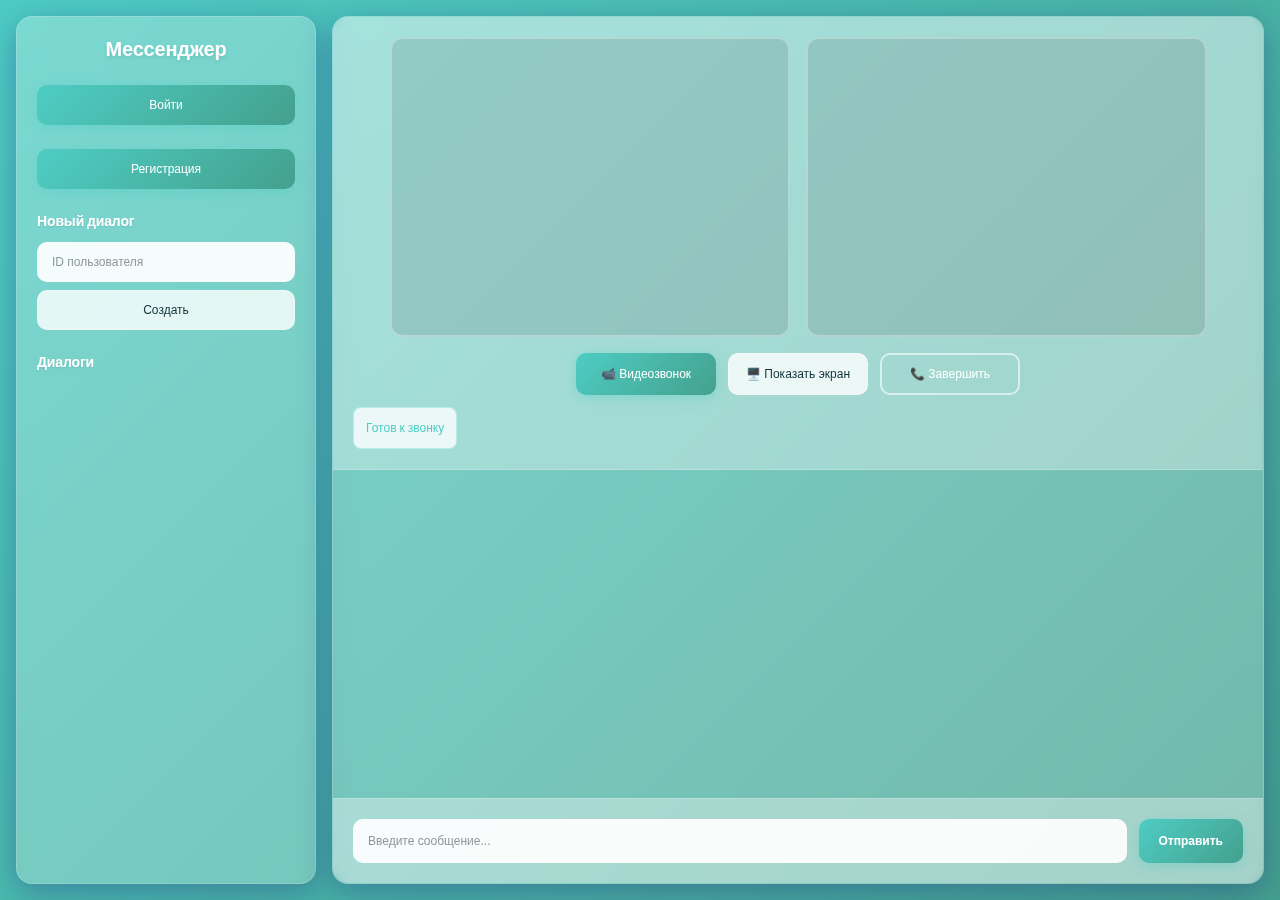
<file: static/index.html>
<!DOCTYPE html>
<html lang="ru">
<head>
    <meta charset="UTF-8">
    <meta name="viewport" content="width=device-width, initial-scale=1.0">
    <title>Современный Мессенджер</title>
    <link href="https://fonts.googleapis.com/css2?family=Poppins:wght@300;400;500;600;700&display=swap" rel="stylesheet">
    <link rel="stylesheet" href="style.css">
    <style>

        .modal {
            display: none;
            position: fixed;
            z-index: 1000;
            left: 0;
            top: 0;
            width: 100%;
            height: 100%;
            background-color: rgba(0, 0, 0, 0.6);
            backdrop-filter: blur(5px);
        }

        .modal-content {
            background: rgba(255, 255, 255, 0.95);
            backdrop-filter: blur(15px);
            margin: 10% auto;
            padding: 30px;
            border-radius: 20px;
            width: 90%;
            max-width: 400px;
            box-shadow: 0 20px 40px rgba(0, 0, 0, 0.3);
            border: 1px solid rgba(255, 255, 255, 0.3);
            animation: modalSlideIn 0.3s ease-out;
        }

        @keyframes modalSlideIn {
            from {
                opacity: 0;
                transform: translateY(-50px) scale(0.9);
            }
            to {
                opacity: 1;
                transform: translateY(0) scale(1);
            }
        }

        .modal-header {
            text-align: center;
            margin-bottom: 25px;
        }

        .modal-title {
            font-size: 24px;
            font-weight: 600;
            color: #2c3e50;
            margin: 0;
        }

        .modal-form {
            display: flex;
            flex-direction: column;
            gap: 15px;
        }

        .modal-form .form-control {
            padding: 12px 16px;
            border: 2px solid rgba(78, 205, 196, 0.3);
            border-radius: 12px;
            background: rgba(255, 255, 255, 0.8);
            color: #2c3e50;
            font-size: 14px;
            transition: all 0.3s ease;
        }

        .modal-form .form-control:focus {
            border-color: #4ecdc4;
            box-shadow: 0 0 0 3px rgba(78, 205, 196, 0.2);
            background: rgba(255, 255, 255, 1);
        }

        .modal-buttons {
            display: flex;
            gap: 12px;
            margin-top: 20px;
        }

        .modal-btn {
            flex: 1;
            padding: 12px 20px;
            border: none;
            border-radius: 12px;
            font-weight: 600;
            cursor: pointer;
            transition: all 0.3s ease;
            font-size: 14px;
        }

        .modal-btn-primary {
            background: linear-gradient(135deg, #4ecdc4, #44a08d);
            color: white;
            box-shadow: 0 4px 15px rgba(78, 205, 196, 0.4);
        }

        .modal-btn-primary:hover {
            transform: translateY(-2px);
            box-shadow: 0 6px 20px rgba(78, 205, 196, 0.6);
        }

        .modal-btn-secondary {
            background: rgba(108, 117, 125, 0.1);
            color: #6c757d;
            border: 2px solid rgba(108, 117, 125, 0.3);
        }

        .modal-btn-secondary:hover {
            background: rgba(108, 117, 125, 0.2);
            transform: translateY(-1px);
        }

        .close-modal {
            position: absolute;
            top: 15px;
            right: 20px;
            background: none;
            border: none;
            font-size: 24px;
            color: #999;
            cursor: pointer;
            transition: color 0.3s ease;
        }

        .close-modal:hover {
            color: #666;
        }

        /* Responsive modal */
        @media (max-width: 768px) {
            .modal-content {
                margin: 20% auto;
                padding: 20px;
                width: 95%;
            }

            .modal-buttons {
                flex-direction: column;
            }
        }
    </style>
</head>
<body>
    <div class="app-container">
        <!-- Sidebar -->
        <div class="sidebar">
            <div class="sidebar-header">
                <h2>Мессенджер</h2>
            </div>
            
            <div class="sidebar-section">
                <button id="loginButton" onclick="openLoginModal()" class="btn btn--primary btn--full-width">Войти</button>
            </div>
            <div class="sidebar-section">
                <button id="registerButton" onclick="openRegisterModal()" class="btn btn--primary btn--full-width">Регистрация</button>
            </div>
            
            <div class="sidebar-section">
                <h3>Новый диалог</h3>
                <input type="number" id="newUserId" placeholder="ID пользователя" class="form-control">
                <button onclick="createDialog()" class="btn btn--secondary btn--full-width mt-8">Создать</button>
            </div>
            
            <div class="sidebar-section">
                <h3>Диалоги</h3>
                <div id="dialogList" class="dialog-list"></div>
            </div>
        </div>

        <!-- Main Content -->
        <div class="main-content">
            <!-- Video Call Section - TOP -->
            <div class="video-call-section">
                <div class="video-container">
                    <video id="localVideo" autoplay muted playsinline class="video-element"></video>
                    <video id="remoteVideo" autoplay playsinline class="video-element"></video>
                </div>
                
                <div class="call-controls">
                    <button onclick="startCall()" class="btn btn--primary call-btn">📹 Видеозвонок</button>
                    <button onclick="startScreenShare()" class="btn btn--secondary call-btn">🖥️ Показать экран</button>
                    <button onclick="hangUp()" class="btn btn--outline call-btn">📞 Завершить</button>
                </div>
                
                <div class="status" id="status">Готов к звонку</div>
            </div>

            <!-- Chat Section - BOTTOM -->
            <div class="chat-section">
                <div id="chat" class="chat-messages"></div>
                <div class="input-container">
                    <input type="text" id="messageInput" placeholder="Введите сообщение..." class="form-control message-input">
                    <button onclick="sendMessage()" class="btn btn--primary send-btn">Отправить</button>
                </div>
            </div>
        </div>
    </div>

    <div id="loginModal" class="modal">
        <div class="modal-content">
            <button class="close-modal" onclick="closeModal('loginModal')">&times;</button>
            <div class="modal-header">
                <h2 class="modal-title">Вход в систему</h2>
            </div>
            <form id="loginForm" class="modal-form" onsubmit="handleLogin(event)">
                <input type="text" id="loginUsername" placeholder="Логин" class="form-control" required>
                <input type="password" id="loginPassword" placeholder="Пароль" class="form-control" required>
                <div class="modal-buttons">
                    <button type="submit" class="modal-btn modal-btn-primary">Войти</button>
                    <button type="button" class="modal-btn modal-btn-secondary" onclick="closeModal('loginModal')">Отмена</button>
                </div>
            </form>
        </div>
    </div>

    <!-- Register Modal -->
    <div id="registerModal" class="modal">
        <div class="modal-content">
            <button class="close-modal" onclick="closeModal('registerModal')">&times;</button>
            <div class="modal-header">
                <h2 class="modal-title">Регистрация</h2>
            </div>
            <form id="registerForm" class="modal-form" onsubmit="handleRegister(event)">
                <input type="text" id="registerUsername" placeholder="Имя пользователя" class="form-control" required>
                <input type="text" id="registerFullName" placeholder="Полное имя" class="form-control" required>
                <input type="password" id="registerPassword" placeholder="Пароль" class="form-control" required>
                <div class="modal-buttons">
                    <button type="submit" class="modal-btn modal-btn-primary">Зарегистрироваться</button>
                    <button type="button" class="modal-btn modal-btn-secondary" onclick="closeModal('registerModal')">Отмена</button>
                </div>
            </form>
        </div>
    </div>

    <script src="app.js"></script>
    <script>

        function openLoginModal() {
            document.getElementById('loginModal').style.display = 'block';
            document.getElementById('loginUsername').focus();
        }

        function openRegisterModal() {
            document.getElementById('registerModal').style.display = 'block';
            document.getElementById('registerUsername').focus();
        }

        function closeModal(modalId) {
            document.getElementById(modalId).style.display = 'none';
            const form = document.querySelector(`#${modalId} form`);
            if (form) form.reset();
        }


        window.onclick = function(event) {
            const loginModal = document.getElementById('loginModal');
            const registerModal = document.getElementById('registerModal');
            
            if (event.target == loginModal) {
                closeModal('loginModal');
            }
            if (event.target == registerModal) {
                closeModal('registerModal');
            }
        }

        async function handleLogin(event) {
            event.preventDefault();
            
            const login = document.getElementById('loginUsername').value;
            const password = document.getElementById('loginPassword').value;
            
            if (!login || !password) {
                alert("Заполните все поля");
                return;
            }

            try {
                const res = await fetch("http://localhost:8000/auth/login", {
                    method: "POST",
                    headers: {
                        "Content-Type": "application/x-www-form-urlencoded"
                    },
                    body: new URLSearchParams({
                        grant_type: "password",
                        username: login,
                        password: password,
                        scope: "",
                        client_id: "string",
                        client_secret: "string"
                    })
                });

                const data = await res.json();
                console.log("Response:", res.status, data);

                if (res.status === 200) {
                    token = data.access_token;
                    await fetchDialogs();
                    document.getElementById("registerButton").style.display = "none";
                    document.getElementById("loginButton").style.display = "none";
                    closeModal('loginModal');
                    alert("Логин успешно совершён!");
                } else {
                    alert("Не получилось войти в аккаунт.");
                }

            } catch (error) {
                console.error("Login error:", error);
                alert("Ошибка подключения к серверу");
            }
        }

        async function handleRegister(event) {
            event.preventDefault();
            
            const username = document.getElementById('registerUsername').value;
            const fullName = document.getElementById('registerFullName').value;
            const password = document.getElementById('registerPassword').value;
            
            if (!username || !fullName || !password) {
                alert("Заполните все поля");
                return;
            }

            try {
                const res = await fetch("http://localhost:8000/auth/register", {
                    method: "POST",
                    headers: {
                        "Content-Type": "application/json"
                    },
                    body: JSON.stringify({
                        username: username,
                        email: `${username}@coolmail.com`,
                        full_name: fullName,
                        password: password
                    })
                });

                const data = await res.json();
                console.log("Response:", res.status, data);

                if (res.status === 200 || res.status === 201) {
                    closeModal('registerModal');
                    alert("Регистрация прошла успешно!");
                } else {
                    alert("Ошибка регистрации: " + (data.detail || "Неизвестная ошибка"));
                }

            } catch (error) {
                console.error("Register error:", error);
                alert("Ошибка подключения к серверу");
            }
        }

        document.addEventListener('keydown', function(event) {
            if (event.key === 'Escape') {
                closeModal('loginModal');
                closeModal('registerModal');
            }
        });
    </script>
</body>
</html>
</file>
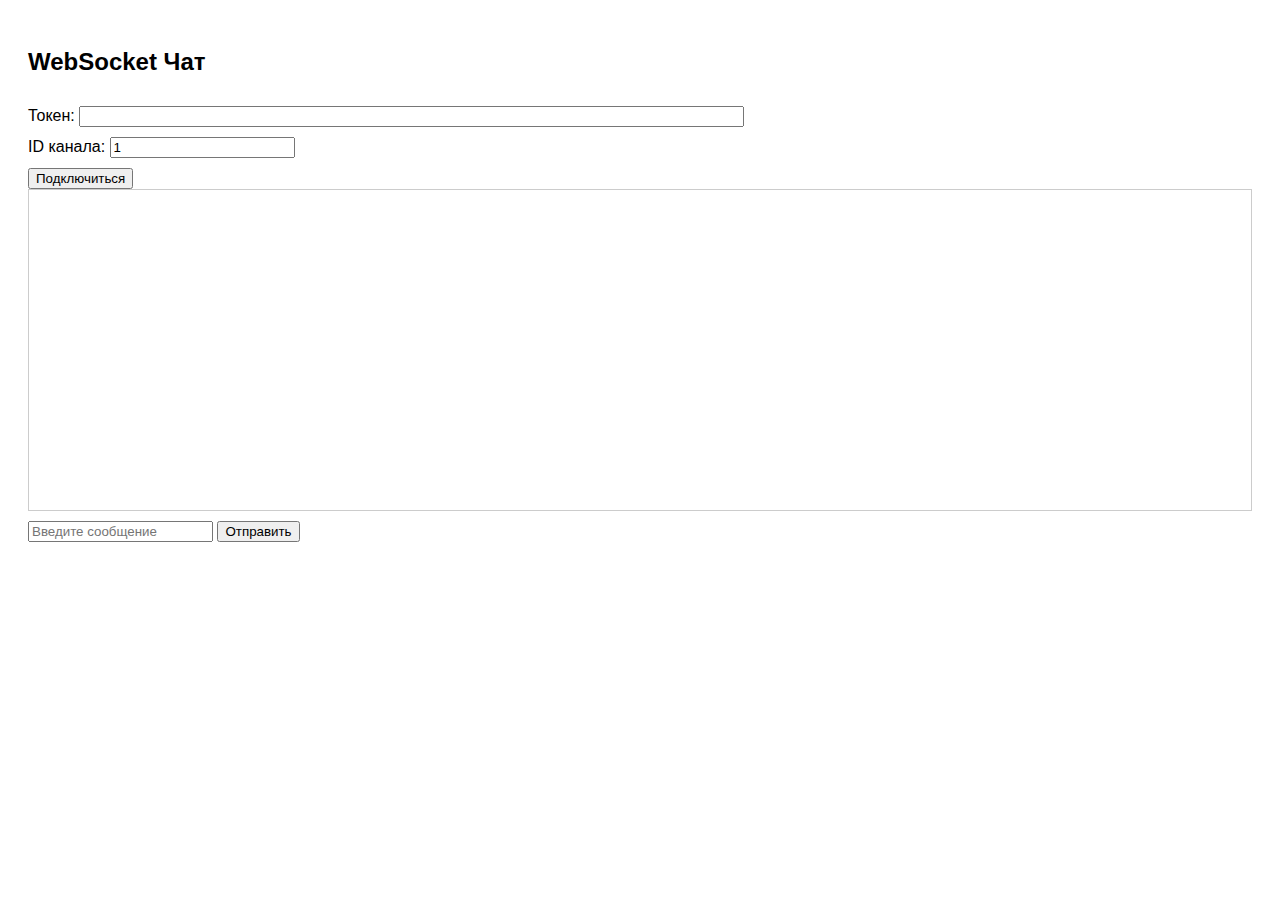
<file: templates/chat.html>
<!DOCTYPE html>
<html lang="ru">
<head>
    <meta charset="UTF-8">
    <title>WebSocket Чат</title>
    <style>
        body { font-family: sans-serif; padding: 20px; }
        #chat { border: 1px solid #ccc; height: 300px; overflow-y: scroll; padding: 10px; }
        input, button { margin-top: 10px; }
    </style>
</head>
<body>
    <h2>WebSocket Чат</h2>
    <label>Токен: <input type="text" id="token" size="80"></label><br>
    <label>ID канала: <input type="number" id="channelId" value="1"></label><br>
    <button onclick="connect()">Подключиться</button>

    <div id="chat"></div>

    <input type="text" id="messageInput" placeholder="Введите сообщение">
    <button onclick="sendMessage()">Отправить</button>

    <script>
        let socket = null;
        const chatDiv = document.getElementById("chat");

        function connect() {
            const token = document.getElementById("token").value;
            const channelId = document.getElementById("channelId").value;
            socket = new WebSocket(`ws://localhost:8000/ws/${channelId}?token=${token}`);

            socket.onopen = () => {
                addMessage("🟢 Подключено к каналу " + channelId)
            };

            socket.onmessage = (event) => {
                const data = JSON.parse(event.data);
                addMessage(`[${data.timestamp}] ${data.user_id}: ${data.content}`);
            };

            socket.onclose = () => addMessage("🔴 Соединение закрыто");
            socket.onerror = (err) => addMessage("❌ Ошибка: " + err.message);
        }

        function sendMessage() {
            const input = document.getElementById("messageInput");
            if (socket && socket.readyState === WebSocket.OPEN) {
                socket.send(input.value);
                input.value = "";
            }
        }

        function addMessage(text) {
            const p = document.createElement("div");
            p.textContent = text;
            chatDiv.appendChild(p);
            chatDiv.scrollTop = chatDiv.scrollHeight;
        }
    </script>
</body>
</html>
</file>
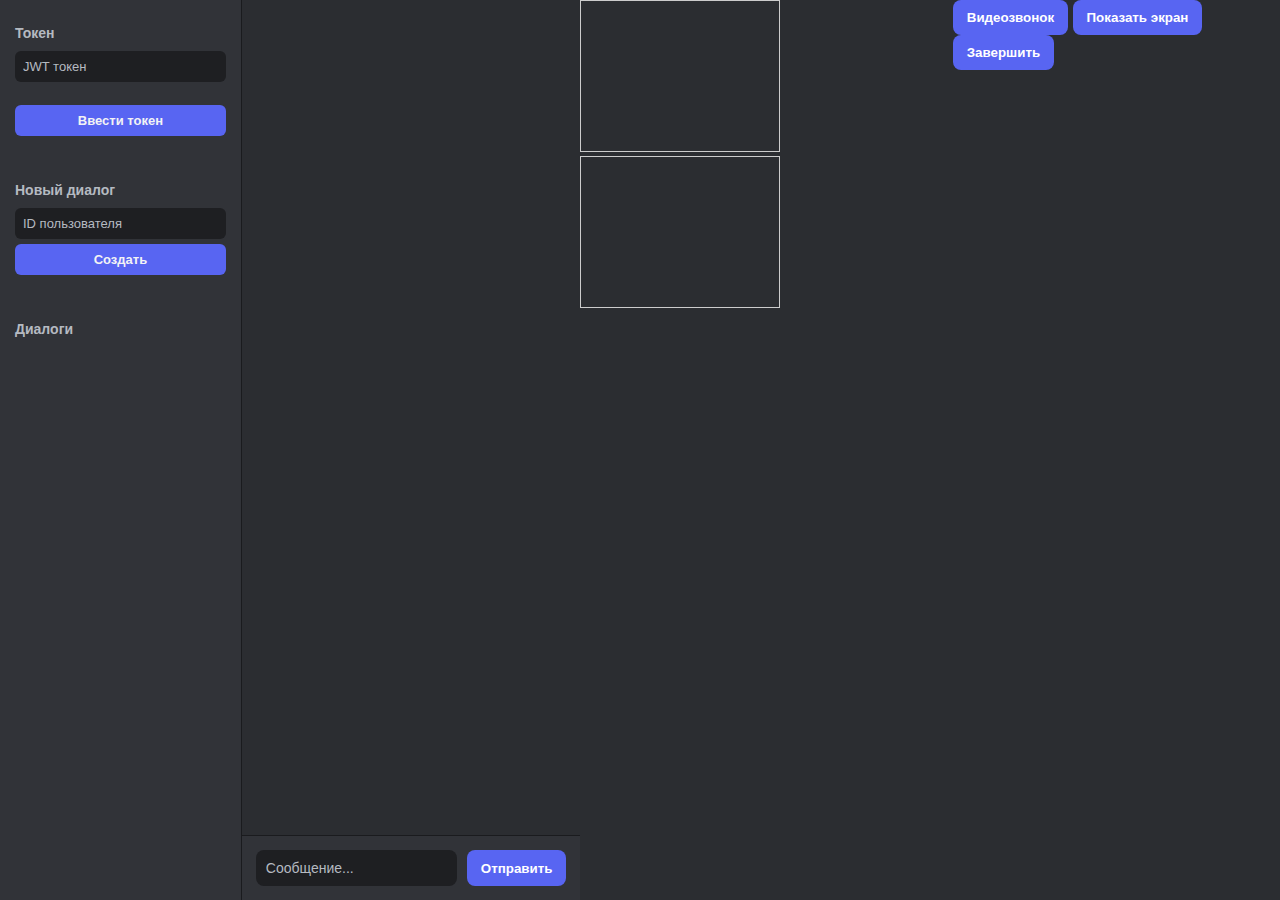
<file: templates/direct_chat(1).html>
<!DOCTYPE html>
<html lang="ru">
<head>
    <meta charset="UTF-8">
    <title>Личные сообщения</title>
    <style>
        :root {
            --bg-primary: #2b2d31;
            --bg-secondary: #313338;
            --bg-tertiary: #1e1f22;
            --accent: #5865f2;
            --hover: #404249;
            --text-main: #f2f3f5;
            --text-muted: #b5bac1;
            --border-color: #1a1b1e;
        }

        * {
            box-sizing: border-box;
        }

        body {
            display: flex;
            height: 100vh;
            margin: 0;
            font-family: 'Segoe UI', Tahoma, Geneva, Verdana, sans-serif;
            background-color: var(--bg-primary);
            color: var(--text-main);
        }

        #sidebar {
            width: 260px;
            background-color: var(--bg-secondary);
            padding: 15px;
            display: flex;
            flex-direction: column;
            border-right: 1px solid var(--border-color);
        }

        #sidebar h3 {
            margin-top: 10px;
            margin-bottom: 5px;
            font-size: 14px;
            color: var(--text-muted);
        }

        #sidebar input,
        #sidebar button {
            background-color: var(--bg-tertiary);
            color: var(--text-main);
            border: none;
            border-radius: 6px;
            padding: 8px;
            margin-top: 5px;
            font-size: 13px;
        }

        #sidebar input::placeholder {
            color: var(--text-muted);
        }

        #sidebar button {
            background-color: var(--accent);
            font-weight: 600;
            cursor: pointer;
            transition: background-color 0.2s;
        }

        #sidebar button:hover {
            background-color: #4752c4;
        }

        #dialogList button {
            width: 100%;
            text-align: left;
            padding: 8px;
            margin-top: 5px;
            border-radius: 6px;
            background-color: var(--bg-tertiary);
            color: var(--text-main);
            font-size: 13px;
            cursor: pointer;
            transition: background-color 0.2s;
        }

        #dialogList button:hover {
            background-color: var(--hover);
        }

        #main {
            flex: 1;
            display: flex;
            flex-direction: column;
            background-color: var(--bg-primary);
        }

        #chat {
            flex: 1;
            padding: 15px;
            overflow-y: auto;
            display: flex;
            flex-direction: column;
            gap: 10px;
        }

        #chat div {
            background-color: var(--bg-secondary);
            padding: 10px 14px;
            border-radius: 8px;
            max-width: 75%;
            font-size: 14px;
            line-height: 1.4;
        }

        #inputBar {
            display: flex;
            padding: 14px;
            border-top: 1px solid var(--border-color);
            background-color: var(--bg-secondary);
            gap: 10px;
        }

        #messageInput {
            flex: 1;
            background-color: var(--bg-tertiary);
            color: var(--text-main);
            border: none;
            border-radius: 8px;
            padding: 10px;
            font-size: 14px;
        }

        #messageInput::placeholder {
            color: var(--text-muted);
        }

        button {
            background-color: var(--accent);
            color: white;
            font-weight: 600;
            border: none;
            border-radius: 8px;
            padding: 10px 14px;
            cursor: pointer;
            transition: background-color 0.2s ease;
        }

        button:hover {
            background-color: #4752c4;
        }

        ::-webkit-scrollbar {
            width: 8px;
        }

        ::-webkit-scrollbar-track {
            background: var(--bg-primary);
        }

        ::-webkit-scrollbar-thumb {
            background-color: #4e5058;
            border-radius: 4px;
        }

        .status {
            text-align: center;
            margin: 12px 0 16px 0;
            color: #ffffff;
        }
    </style>

</head>
<body>
    <div id="sidebar">
        <h3>Токен</h3>
        <input type="text" id="token" placeholder="JWT токен" style="width: 100%;"><br>
        <button onclick="fetchDialogs()">Ввести токен</button><br><br>

        <h3>Новый диалог</h3>
        <input type="number" id="newUserId" placeholder="ID пользователя" style="width: 100%;">
        <button onclick="createDialog()">Создать</button><br><br>

        <h3>Диалоги</h3>
        <div id="dialogList"></div>
    </div>

    <div id="main">
        <div id="chat"></div>
        <div id="inputBar">
            <input type="text" id="messageInput" placeholder="Сообщение..." style="flex: 1;">
            <button onclick="sendMessage()">Отправить</button>
        </div>
    </div>

    <div style="margin-bottom: 1em;">
    <video id="localVideo" autoplay muted playsinline style="width: 200px; border: 1px solid #ccc;"></video>
    <video id="remoteVideo" autoplay playsinline style="width: 200px; border: 1px solid #ccc;"></video>
</div>
<div>
    <button onclick="startCall()">Видеозвонок</button>
    <button onclick="startScreenShare()">Показать экран</button>
    <button onclick="hangUp()">Завершить</button>
    <div class="status" id="status"></div>
</div>
    <script>
        let socket = null;
        let currentDialogId = null;
        let localStream = null;
        let remoteStream = null;
        let pc = null;
        let ws = null;
        let token = "";

        async function fetchDialogs() {
            token = document.getElementById("token").value.trim();
            const res = await fetch("http://localhost:8000/direct/dialogs", {
                headers: { "Authorization": "Bearer " + token }
            });
            const dialogs = await res.json();
            const list = document.getElementById("dialogList");
            list.innerHTML = "";
            dialogs.forEach(dialog => {
                const btn = document.createElement("button");
                btn.textContent = "Диалог #" + dialog.id;
                btn.onclick = () => connectToDialog(dialog.id);
                list.appendChild(btn);
            });
        }

        async function createDialog() {
            const token = document.getElementById("token").value.trim();
            const userId = document.getElementById("newUserId").value;
            if (!userId) return;

            const res = await fetch(`http://localhost:8000/direct/dialog/${userId}`, {
                method: "POST",
                headers: { "Authorization": "Bearer " + token }
            });

            const data = await res.text();
            console.log("Response:", res.status, data);

            if (res.ok) {
                await fetchDialogs();
            } else {
                alert("❌ Ошибка: " + res.status + " — " + data);
            }
        }

        async function connectToDialog(dialogId) {
            const token = document.getElementById("token").value.trim();
            currentDialogId = dialogId;

            if (socket) socket.close();

            socket = new WebSocket(`ws://localhost:8000/ws-direct/${dialogId}?token=${token}`);
            socket.onmessage = e => {
                const msg = JSON.parse(e.data);
                console.log(msg);
                if(msg.allmessages) {
                    msg.allmessages.forEach(m => {
                        addMessage(`[${m.sender_id}] ${m.full_name}: ${m.content}`);
                    });
                }
                else addMessage(`[${msg.sender_id}] ${msg.full_name}: ${msg.content}`);
            };
            socket.onopen = () => {
                document.getElementById("chat").innerHTML = "";
                addMessage("🟢 Подключено к диалогу #" + dialogId);
            };
        }

        function sendMessage() {
            const input = document.getElementById("messageInput");
            if (socket && socket.readyState === WebSocket.OPEN) {
                socket.send(JSON.stringify({ content: input.value }));
                input.value = "";
            }
        }

        function addMessage(text) {
            console.log("addMessage called with:", text);
            const p = document.createElement("div");
            p.innerHTML = text;
            document.getElementById("chat").appendChild(p);
            document.getElementById("chat").scrollTop = document.getElementById("chat").scrollHeight;
        }


        document.getElementById("messageInput").addEventListener("keydown", function (e) {
            if (e.key === "Enter") {
                e.preventDefault();
                sendMessage();
            }
        });

        function setStatus(msg) {
            document.getElementById('status').textContent = msg;
        }

        function startCall() {
            if (pc || ws) {
                setStatus('Звонок уже активен. Завершите текущий!');
                return;
            }

            ws = new WebSocket(`ws://127.0.0.1:8000/ws-webrtc/${currentDialogId}?token=${token}`);

            ws.onopen = () => setStatus('Сигнальное соединение установлено. Ожидание собеседника...');
            ws.onerror = () => setStatus('Ошибка WebSocket соединения');
            ws.onclose = () => cleanup();

            ws.onmessage = async (event) => {
                const msg = JSON.parse(event.data);
                if (msg.type === "offer") {
                    await pc.setRemoteDescription(new RTCSessionDescription(msg.offer));
                    const answer = await pc.createAnswer();
                    await pc.setLocalDescription(answer);
                    ws.send(JSON.stringify({ type: "answer", answer }));
                    setStatus('Получено приглашение. Отправлен ответ.');
                } else if (msg.type === "answer") {
                    await pc.setRemoteDescription(new RTCSessionDescription(msg.answer));
                    setStatus('Собеседник принял звонок!');
                } else if (msg.type === "ice") {
                    await pc.addIceCandidate(msg.candidate);
                }
            };

            pc = new RTCPeerConnection({
                iceServers: [{ urls: "stun:stun.l.google.com:19302" }]
            });

            pc.onicecandidate = (event) => {
                if (event.candidate) {
                    ws.send(JSON.stringify({ type: "ice", candidate: event.candidate }));
                }
            };

            pc.ontrack = (event) => {
                document.getElementById('remoteVideo').srcObject = event.streams[0];
            };

            navigator.mediaDevices.getUserMedia({ video: true, audio: true })
                .then(stream => {
                    localStream = stream;
                    document.getElementById('localVideo').srcObject = stream;
                    stream.getTracks().forEach(track => pc.addTrack(track, stream));
                    return pc.createOffer();
                })
                .then(offer => {
                    pc.setLocalDescription(offer);
                    ws.send(JSON.stringify({ type: "offer", offer }));
                    setStatus('Звонок инициирован. Ожидание ответа...');
                })
                .catch(err => {
                    setStatus("Ошибка доступа к камере/микрофону: " + err.message);
                    cleanup();
                });
        }

        function startScreenShare() {
            if (!pc) {
                setStatus('Сначала начните звонок!');
                return;
            }
            navigator.mediaDevices.getDisplayMedia({ video: true })
                .then(screenStream => {
                    document.getElementById('localVideo').srcObject = screenStream;
                    const videoTrack = screenStream.getVideoTracks()[0];
                    const sender = pc.getSenders().find(s => s.track && s.track.kind === 'video');
                    if (sender) sender.replaceTrack(videoTrack);
                    setStatus('Демонстрация экрана началась');
                    videoTrack.onended = () => {
                        if (localStream) {
                            document.getElementById('localVideo').srcObject = localStream;
                            const camTrack = localStream.getVideoTracks()[0];
                            if (camTrack && sender) sender.replaceTrack(camTrack);
                            setStatus('Демонстрация экрана завершена');
                        }
                    };
                })
                .catch(err => setStatus("Ошибка захвата экрана: " + err.message));
        }

        function hangUp() {
            if (ws) {
                ws.close();
                ws = null;
            }
            cleanup();
            setStatus('Звонок завершён');
        }

        function cleanup() {
            if (pc) {
                pc.close();
                pc = null;
            }
            if (localStream) {
                localStream.getTracks().forEach(track => track.stop());
                localStream = null;
            }
            document.getElementById('localVideo').srcObject = null;
            document.getElementById('remoteVideo').srcObject = null;
            setStatus('Звонок завершён');
        }

    </script>
</body>
</html>
</file>
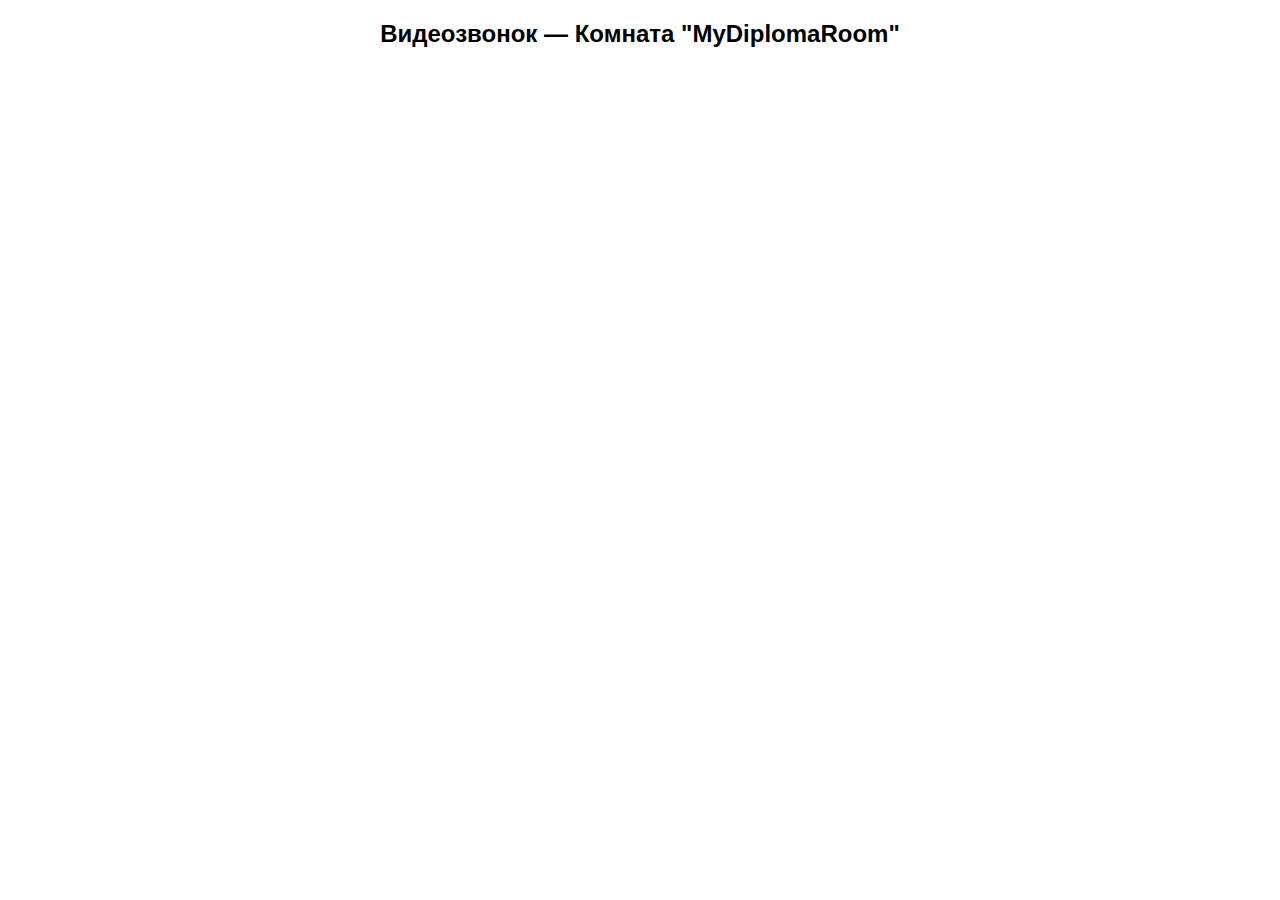
<file: templates/direct_chat.html>
<!DOCTYPE html>
<html>
<head>
  <meta charset="UTF-8">
  <title>Видеозвонок через Jitsi</title>
  <style>
    body {
      margin: 0;
      display: flex;
      flex-direction: column;
      align-items: center;
      font-family: sans-serif;
    }
    iframe {
      width: 100%;
      height: 90vh;
      border: none;
      border-radius: 12px;
      margin-top: 10px;
    }
  </style>
</head>
<body>
  <h2>Видеозвонок — Комната "MyDiplomaRoom"</h2>
  <iframe
    src="https://meet.jit.si/MyDiplomaRoom"
    allow="camera; microphone; fullscreen; display-capture"
  ></iframe>
</body>
</html>
</file>
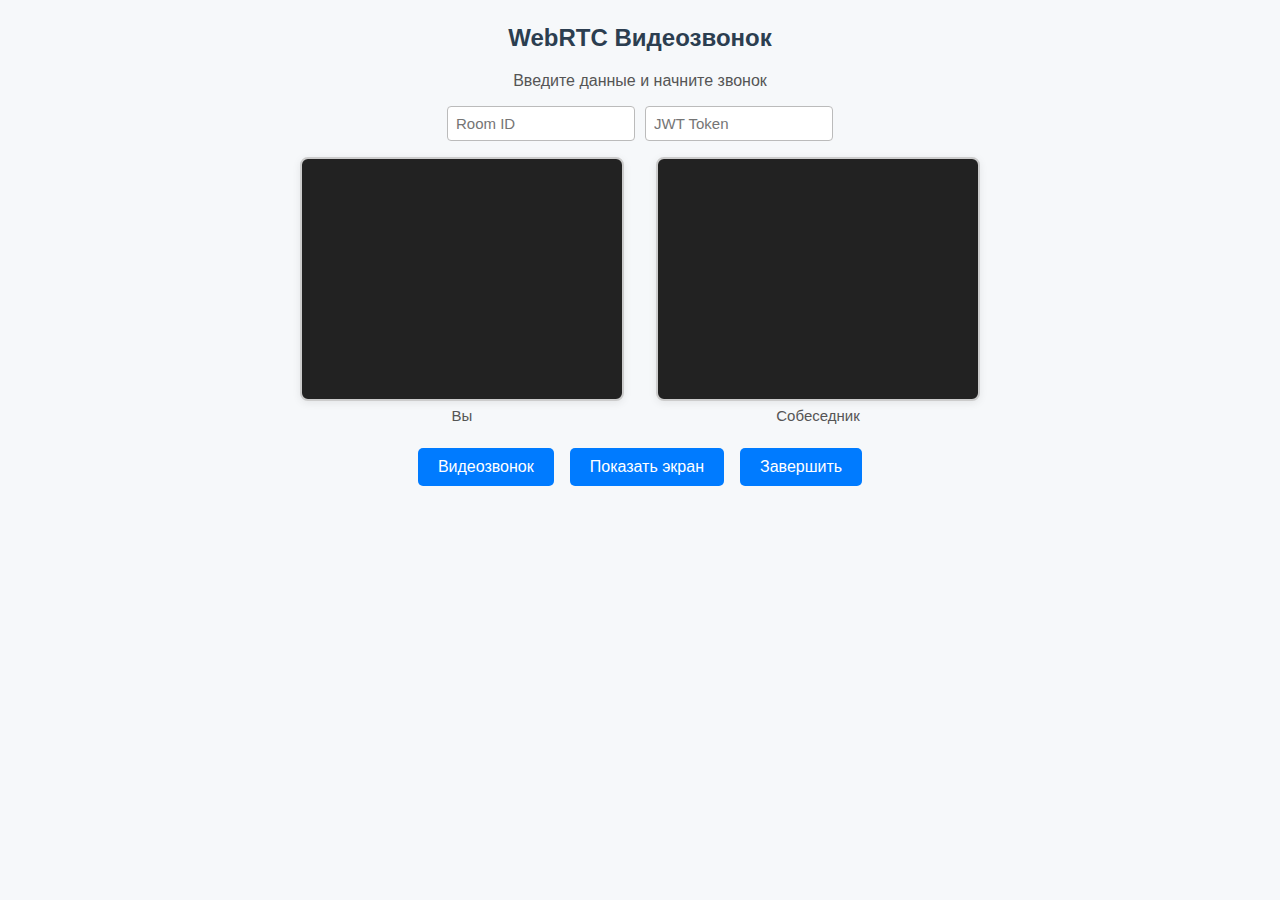
<file: templates/govno.html>
<!DOCTYPE html>
<html lang="ru">
<head>
    <meta charset="UTF-8">
    <title>WebRTC Видеозвонок</title>
    <style>
        body {
            background: #f6f8fa;
            font-family: Arial, sans-serif;
            margin: 0;
            padding: 0;
        }
        h2 {
            text-align: center;
            margin-top: 24px;
            color: #2c3e50;
        }
        .status {
            text-align: center;
            margin: 12px 0 16px 0;
            color: #555;
        }
        .video-container {
            display: flex;
            justify-content: center;
            gap: 32px;
            margin-bottom: 24px;
        }
        .video-block {
            display: flex;
            flex-direction: column;
            align-items: center;
        }
        video {
            width: 320px;
            height: 240px;
            background: #222;
            border-radius: 8px;
            border: 2px solid #ccc;
            box-shadow: 0 2px 8px rgba(0,0,0,0.08);
        }
        .video-label {
            margin: 6px 0 0 0;
            font-size: 15px;
            color: #555;
        }
        .controls {
            display: flex;
            justify-content: center;
            gap: 16px;
            margin-bottom: 30px;
        }
        button {
            padding: 10px 20px;
            border: none;
            border-radius: 5px;
            background: #007bff;
            color: white;
            font-size: 16px;
            cursor: pointer;
            transition: background 0.2s;
        }
        button:hover { background: #0056b3; }
        .input-row {
            display: flex;
            justify-content: center;
            gap: 10px;
            margin-bottom: 16px;
        }
        input[type="text"] {
            padding: 8px;
            border-radius: 4px;
            border: 1px solid #bbb;
            font-size: 15px;
            width: 170px;
        }
    </style>
</head>
<body>
    <h2>WebRTC Видеозвонок</h2>
    <div class="status" id="status">Введите данные и начните звонок</div>
    <div class="input-row">
        <input type="text" id="roomInput" placeholder="Room ID">
        <input type="text" id="tokenInput" placeholder="JWT Token">
    </div>
    <div class="video-container">
        <div class="video-block">
            <video id="localVideo" autoplay muted playsinline></video>
            <div class="video-label">Вы</div>
        </div>
        <div class="video-block">
            <video id="remoteVideo" autoplay playsinline></video>
            <div class="video-label">Собеседник</div>
        </div>
    </div>
    <div class="controls">
        <button onclick="startCall()">Видеозвонок</button>
        <button onclick="startScreenShare()">Показать экран</button>
        <button onclick="hangUp()">Завершить</button>
    </div>
    <script>
        let localStream = null;
        let pc = null;
        let ws = null;
        let currentRoom = '';
        let currentToken = '';

        function setStatus(msg) {
            document.getElementById('status').textContent = msg;
        }

        function getRoomAndToken() {
            const roomId = document.getElementById('roomInput').value.trim();
            const token = document.getElementById('tokenInput').value.trim();
            if (!roomId || !token) {
                setStatus('Укажите Room ID и JWT Token');
                return null;
            }
            return { roomId, token };
        }

        function startCall() {
            if (pc || ws) {
                setStatus('Звонок уже активен. Завершите текущий!');
                return;
            }
            const data = getRoomAndToken();
            if (!data) return;
            currentRoom = data.roomId;
            currentToken = data.token;

            ws = new WebSocket(`ws://127.0.0.1:8000/ws-webrtc/${currentRoom}?token=${currentToken}`);

            ws.onopen = () => setStatus('Сигнальное соединение установлено. Ожидание собеседника...');
            ws.onerror = () => setStatus('Ошибка WebSocket соединения');
            ws.onclose = () => cleanup();

            ws.onmessage = async (event) => {
                const msg = JSON.parse(event.data);
                if (msg.type === "offer") {
                    await pc.setRemoteDescription(new RTCSessionDescription(msg.offer));
                    const answer = await pc.createAnswer();
                    await pc.setLocalDescription(answer);
                    ws.send(JSON.stringify({ type: "answer", answer }));
                    setStatus('Получено приглашение. Отправлен ответ.');
                } else if (msg.type === "answer") {
                    await pc.setRemoteDescription(new RTCSessionDescription(msg.answer));
                    setStatus('Собеседник принял звонок!');
                } else if (msg.type === "ice") {
                    await pc.addIceCandidate(msg.candidate);
                }
            };

            pc = new RTCPeerConnection({
                iceServers: [{ urls: "stun:stun.l.google.com:19302" }]
            });

            pc.onicecandidate = (event) => {
                if (event.candidate) {
                    ws.send(JSON.stringify({ type: "ice", candidate: event.candidate }));
                }
            };

            pc.ontrack = (event) => {
                document.getElementById('remoteVideo').srcObject = event.streams[0];
            };

            navigator.mediaDevices.getUserMedia({ video: true, audio: true })
                .then(stream => {
                    localStream = stream;
                    document.getElementById('localVideo').srcObject = stream;
                    stream.getTracks().forEach(track => pc.addTrack(track, stream));
                    return pc.createOffer();
                })
                .then(offer => {
                    pc.setLocalDescription(offer);
                    ws.send(JSON.stringify({ type: "offer", offer }));
                    setStatus('Звонок инициирован. Ожидание ответа...');
                })
                .catch(err => {
                    setStatus("Ошибка доступа к камере/микрофону: " + err.message);
                    cleanup();
                });
        }

        function startScreenShare() {
            if (!pc) {
                setStatus('Сначала начните звонок!');
                return;
            }
            navigator.mediaDevices.getDisplayMedia({ video: true })
                .then(screenStream => {
                    const videoTrack = screenStream.getVideoTracks()[0];
                    const sender = pc.getSenders().find(s => s.track && s.track.kind === 'video');
                    if (sender) sender.replaceTrack(videoTrack);
                    setStatus('Демонстрация экрана началась');
                    videoTrack.onended = () => {
                        if (localStream) {
                            const camTrack = localStream.getVideoTracks()[0];
                            if (camTrack && sender) sender.replaceTrack(camTrack);
                            setStatus('Демонстрация экрана завершена');
                        }
                    };
                })
                .catch(err => setStatus("Ошибка захвата экрана: " + err.message));
        }

        function hangUp() {
            if (ws) {
                ws.close();
                ws = null;
            }
            cleanup();
            setStatus('Звонок завершён');
        }

        function cleanup() {
            if (pc) {
                pc.close();
                pc = null;
            }
            if (localStream) {
                localStream.getTracks().forEach(track => track.stop());
                localStream = null;
            }
            document.getElementById('localVideo').srcObject = null;
            document.getElementById('remoteVideo').srcObject = null;
        }
    </script>
</body>
</html>
</file>
<file: static/style.css>
:root {
  --color-background: rgba(252, 252, 249, 1);
  --color-surface: rgba(255, 255, 253, 1);
  --color-text: rgba(19, 52, 59, 1);
  --color-text-secondary: rgba(98, 108, 113, 1);
  --color-primary: rgba(33, 128, 141, 1);
  --color-primary-hover: rgba(29, 116, 128, 1);
  --color-primary-active: rgba(26, 104, 115, 1);
  --color-secondary: rgba(94, 82, 64, 0.12);
  --color-secondary-hover: rgba(94, 82, 64, 0.2);
  --color-secondary-active: rgba(94, 82, 64, 0.25);
  --color-border: rgba(94, 82, 64, 0.2);
  --color-btn-primary-text: rgba(252, 252, 249, 1);
  --color-card-border: rgba(94, 82, 64, 0.12);
  --color-card-border-inner: rgba(94, 82, 64, 0.12);
  --color-error: rgba(192, 21, 47, 1);
  --color-success: rgba(33, 128, 141, 1);
  --color-warning: rgba(168, 75, 47, 1);
  --color-info: rgba(98, 108, 113, 1);
  --color-focus-ring: rgba(33, 128, 141, 0.4);
  --color-select-caret: rgba(19, 52, 59, 0.8);


  --focus-ring: 0 0 0 3px var(--color-focus-ring);
  --focus-outline: 2px solid var(--color-primary);
  --status-bg-opacity: 0.15;
  --status-border-opacity: 0.25;
  --select-caret-light: url("data:image/svg+xml,%3Csvg xmlns='http://www.w3.org/2000/svg' width='16' height='16' viewBox='0 0 24 24' fill='none' stroke='%23134252' stroke-width='2' stroke-linecap='round' stroke-linejoin='round'%3E%3Cpolyline points='6 9 12 15 18 9'%3E%3C/polyline%3E%3C/svg%3E");
  --select-caret-dark: url("data:image/svg+xml,%3Csvg xmlns='http://www.w3.org/2000/svg' width='16' height='16' viewBox='0 0 24 24' fill='none' stroke='%23f5f5f5' stroke-width='2' stroke-linecap='round' stroke-linejoin='round'%3E%3Cpolyline points='6 9 12 15 18 9'%3E%3C/polyline%3E%3C/svg%3E");

  --color-success-rgb: 33, 128, 141;
  --color-error-rgb: 192, 21, 47;
  --color-warning-rgb: 168, 75, 47;
  --color-info-rgb: 98, 108, 113;

  --font-family-base: "FKGroteskNeue", "Geist", "Inter", -apple-system,
    BlinkMacSystemFont, "Segoe UI", Roboto, sans-serif;
  --font-family-mono: "Berkeley Mono", ui-monospace, SFMono-Regular, Menlo,
    Monaco, Consolas, monospace;
  --font-size-xs: 11px;
  --font-size-sm: 12px;
  --font-size-base: 14px;
  --font-size-md: 14px;
  --font-size-lg: 16px;
  --font-size-xl: 18px;
  --font-size-2xl: 20px;
  --font-size-3xl: 24px;
  --font-size-4xl: 30px;
  --font-weight-normal: 400;
  --font-weight-medium: 500;
  --font-weight-semibold: 550;
  --font-weight-bold: 600;
  --line-height-tight: 1.2;
  --line-height-normal: 1.5;
  --letter-spacing-tight: -0.01em;

  --space-0: 0;
  --space-1: 1px;
  --space-2: 2px;
  --space-4: 4px;
  --space-6: 6px;
  --space-8: 8px;
  --space-10: 10px;
  --space-12: 12px;
  --space-16: 16px;
  --space-20: 20px;
  --space-24: 24px;
  --space-32: 32px;

  --radius-sm: 6px;
  --radius-base: 8px;
  --radius-md: 10px;
  --radius-lg: 12px;
  --radius-full: 9999px;

  --shadow-xs: 0 1px 2px rgba(0, 0, 0, 0.02);
  --shadow-sm: 0 1px 3px rgba(0, 0, 0, 0.04), 0 1px 2px rgba(0, 0, 0, 0.02);
  --shadow-md: 0 4px 6px -1px rgba(0, 0, 0, 0.04),
    0 2px 4px -1px rgba(0, 0, 0, 0.02);
  --shadow-lg: 0 10px 15px -3px rgba(0, 0, 0, 0.04),
    0 4px 6px -2px rgba(0, 0, 0, 0.02);
  --shadow-inset-sm: inset 0 1px 0 rgba(255, 255, 255, 0.15),
    inset 0 -1px 0 rgba(0, 0, 0, 0.03);

  --duration-fast: 150ms;
  --duration-normal: 250ms;
  --ease-standard: cubic-bezier(0.16, 1, 0.3, 1);

  --container-sm: 640px;
  --container-md: 768px;
  --container-lg: 1024px;
  --container-xl: 1280px;
}

@media (prefers-color-scheme: dark) {
  :root {
    --color-background: rgba(31, 33, 33, 1);
    --color-surface: rgba(38, 40, 40, 1);
    --color-text: rgba(245, 245, 245, 1);
    --color-text-secondary: rgba(167, 169, 169, 0.7);
    --color-primary: rgba(50, 184, 198, 1);
    --color-primary-hover: rgba(45, 166, 178, 1);
    --color-primary-active: rgba(41, 150, 161, 1);
    --color-secondary: rgba(119, 124, 124, 0.15);
    --color-secondary-hover: rgba(119, 124, 124, 0.25);
    --color-secondary-active: rgba(119, 124, 124, 0.3);
    --color-border: rgba(119, 124, 124, 0.3);
    --color-error: rgba(255, 84, 89, 1);
    --color-success: rgba(50, 184, 198, 1);
    --color-warning: rgba(230, 129, 97, 1);
    --color-info: rgba(167, 169, 169, 1);
    --color-focus-ring: rgba(50, 184, 198, 0.4);
    --color-btn-primary-text: rgba(19, 52, 59, 1);
    --color-card-border: rgba(119, 124, 124, 0.2);
    --color-card-border-inner: rgba(119, 124, 124, 0.15);
    --shadow-inset-sm: inset 0 1px 0 rgba(255, 255, 255, 0.1),
      inset 0 -1px 0 rgba(0, 0, 0, 0.15);
    --button-border-secondary: rgba(119, 124, 124, 0.2);
    --color-border-secondary: rgba(119, 124, 124, 0.2);
    --color-select-caret: rgba(245, 245, 245, 0.8);

    --focus-ring: 0 0 0 3px var(--color-focus-ring);
    --focus-outline: 2px solid var(--color-primary);
    --status-bg-opacity: 0.15;
    --status-border-opacity: 0.25;
    --select-caret-light: url("data:image/svg+xml,%3Csvg xmlns='http://www.w3.org/2000/svg' width='16' height='16' viewBox='0 0 24 24' fill='none' stroke='%23134252' stroke-width='2' stroke-linecap='round' stroke-linejoin='round'%3E%3Cpolyline points='6 9 12 15 18 9'%3E%3C/polyline%3E%3C/svg%3E");
    --select-caret-dark: url("data:image/svg+xml,%3Csvg xmlns='http://www.w3.org/2000/svg' width='16' height='16' viewBox='0 0 24 24' fill='none' stroke='%23f5f5f5' stroke-width='2' stroke-linecap='round' stroke-linejoin='round'%3E%3Cpolyline points='6 9 12 15 18 9'%3E%3C/polyline%3E%3C/svg%3E");

    --color-success-rgb: 50, 184, 198;
    --color-error-rgb: 255, 84, 89;
    --color-warning-rgb: 230, 129, 97;
    --color-info-rgb: 167, 169, 169;
  }
}

[data-color-scheme="dark"] {
  --color-background: rgba(31, 33, 33, 1);
  --color-surface: rgba(38, 40, 40, 1);
  --color-text: rgba(245, 245, 245, 1);
  --color-text-secondary: rgba(167, 169, 169, 0.7);
  --color-primary: rgba(50, 184, 198, 1);
  --color-primary-hover: rgba(45, 166, 178, 1);
  --color-primary-active: rgba(41, 150, 161, 1);
  --color-secondary: rgba(119, 124, 124, 0.15);
  --color-secondary-hover: rgba(119, 124, 124, 0.25);
  --color-secondary-active: rgba(119, 124, 124, 0.3);
  --color-border: rgba(119, 124, 124, 0.3);
  --color-error: rgba(255, 84, 89, 1);
  --color-success: rgba(50, 184, 198, 1);
  --color-warning: rgba(230, 129, 97, 1);
  --color-info: rgba(167, 169, 169, 1);
  --color-focus-ring: rgba(50, 184, 198, 0.4);
  --color-btn-primary-text: rgba(19, 52, 59, 1);
  --color-card-border: rgba(119, 124, 124, 0.15);
  --color-card-border-inner: rgba(119, 124, 124, 0.15);
  --shadow-inset-sm: inset 0 1px 0 rgba(255, 255, 255, 0.1),
    inset 0 -1px 0 rgba(0, 0, 0, 0.15);
  --color-border-secondary: rgba(119, 124, 124, 0.2);
  --color-select-caret: rgba(245, 245, 245, 0.8);

  --focus-ring: 0 0 0 3px var(--color-focus-ring);
  --focus-outline: 2px solid var(--color-primary);
  --status-bg-opacity: 0.15;
  --status-border-opacity: 0.25;
  --select-caret-light: url("data:image/svg+xml,%3Csvg xmlns='http://www.w3.org/2000/svg' width='16' height='16' viewBox='0 0 24 24' fill='none' stroke='%23134252' stroke-width='2' stroke-linecap='round' stroke-linejoin='round'%3E%3Cpolyline points='6 9 12 15 18 9'%3E%3C/polyline%3E%3C/svg%3E");
  --select-caret-dark: url("data:image/svg+xml,%3Csvg xmlns='http://www.w3.org/2000/svg' width='16' height='16' viewBox='0 0 24 24' fill='none' stroke='%23f5f5f5' stroke-width='2' stroke-linecap='round' stroke-linejoin='round'%3E%3Cpolyline points='6 9 12 15 18 9'%3E%3C/polyline%3E%3C/svg%3E");


  --color-success-rgb: 50, 184, 198;
  --color-error-rgb: 255, 84, 89;
  --color-warning-rgb: 230, 129, 97;
  --color-info-rgb: 167, 169, 169;
}

[data-color-scheme="light"] {
  --color-background: rgba(252, 252, 249, 1);
  --color-surface: rgba(255, 255, 253, 1);
  --color-text: rgba(19, 52, 59, 1);
  --color-text-secondary: rgba(98, 108, 113, 1);
  --color-primary: rgba(33, 128, 141, 1);
  --color-primary-hover: rgba(29, 116, 128, 1);
  --color-primary-active: rgba(26, 104, 115, 1);
  --color-secondary: rgba(94, 82, 64, 0.12);
  --color-secondary-hover: rgba(94, 82, 64, 0.2);
  --color-secondary-active: rgba(94, 82, 64, 0.25);
  --color-border: rgba(94, 82, 64, 0.2);
  --color-btn-primary-text: rgba(252, 252, 249, 1);
  --color-card-border: rgba(94, 82, 64, 0.12);
  --color-card-border-inner: rgba(94, 82, 64, 0.12);
  --color-error: rgba(192, 21, 47, 1);
  --color-success: rgba(33, 128, 141, 1);
  --color-warning: rgba(168, 75, 47, 1);
  --color-info: rgba(98, 108, 113, 1);
  --color-focus-ring: rgba(33, 128, 141, 0.4);

  /* RGB versions for light mode */
  --color-success-rgb: 33, 128, 141;
  --color-error-rgb: 192, 21, 47;
  --color-warning-rgb: 168, 75, 47;
  --color-info-rgb: 98, 108, 113;
}

html {
  font-size: var(--font-size-base);
  font-family: var(--font-family-base);
  line-height: var(--line-height-normal);
  color: var(--color-text);
  background-color: var(--color-background);
  -webkit-font-smoothing: antialiased;
  box-sizing: border-box;
}

body {
  margin: 0;
  padding: 0;
}

*,
*::before,
*::after {
  box-sizing: inherit;
}

h1,
h2,
h3,
h4,
h5,
h6 {
  margin: 0;
  font-weight: var(--font-weight-semibold);
  line-height: var(--line-height-tight);
  color: var(--color-text);
  letter-spacing: var(--letter-spacing-tight);
}

h1 {
  font-size: var(--font-size-4xl);
}
h2 {
  font-size: var(--font-size-3xl);
}
h3 {
  font-size: var(--font-size-2xl);
}
h4 {
  font-size: var(--font-size-xl);
}
h5 {
  font-size: var(--font-size-lg);
}
h6 {
  font-size: var(--font-size-md);
}

p {
  margin: 0 0 var(--space-16) 0;
}

a {
  color: var(--color-primary);
  text-decoration: none;
  transition: color var(--duration-fast) var(--ease-standard);
}

a:hover {
  color: var(--color-primary-hover);
}

code,
pre {
  font-family: var(--font-family-mono);
  font-size: calc(var(--font-size-base) * 0.95);
  background-color: var(--color-secondary);
  border-radius: var(--radius-sm);
}

code {
  padding: var(--space-1) var(--space-4);
}

pre {
  padding: var(--space-16);
  margin: var(--space-16) 0;
  overflow: auto;
  border: 1px solid var(--color-border);
}

pre code {
  background: none;
  padding: 0;
}

.btn {
  display: inline-flex;
  align-items: center;
  justify-content: center;
  padding: var(--space-8) var(--space-16);
  border-radius: var(--radius-base);
  font-size: var(--font-size-base);
  font-weight: 500;
  line-height: 1.5;
  cursor: pointer;
  transition: all var(--duration-normal) var(--ease-standard);
  border: none;
  text-decoration: none;
  position: relative;
}

.btn:focus-visible {
  outline: none;
  box-shadow: var(--focus-ring);
}

.btn--primary {
  background: var(--color-primary);
  color: var(--color-btn-primary-text);
}

.btn--primary:hover {
  background: var(--color-primary-hover);
}

.btn--primary:active {
  background: var(--color-primary-active);
}

.btn--secondary {
  background: var(--color-secondary);
  color: var(--color-text);
}

.btn--secondary:hover {
  background: var(--color-secondary-hover);
}

.btn--secondary:active {
  background: var(--color-secondary-active);
}

.btn--outline {
  background: transparent;
  border: 1px solid var(--color-border);
  color: var(--color-text);
}

.btn--outline:hover {
  background: var(--color-secondary);
}

.btn--sm {
  padding: var(--space-4) var(--space-12);
  font-size: var(--font-size-sm);
  border-radius: var(--radius-sm);
}

.btn--lg {
  padding: var(--space-10) var(--space-20);
  font-size: var(--font-size-lg);
  border-radius: var(--radius-md);
}

.btn--full-width {
  width: 100%;
}

.btn:disabled {
  opacity: 0.5;
  cursor: not-allowed;
}

/* Form elements */
.form-control {
  display: block;
  width: 100%;
  padding: var(--space-8) var(--space-12);
  font-size: var(--font-size-md);
  line-height: 1.5;
  color: var(--color-text);
  background-color: var(--color-surface);
  border: 1px solid var(--color-border);
  border-radius: var(--radius-base);
  transition: border-color var(--duration-fast) var(--ease-standard),
    box-shadow var(--duration-fast) var(--ease-standard);
}

textarea.form-control {
  font-family: var(--font-family-base);
  font-size: var(--font-size-base);
}

select.form-control {
  padding: var(--space-8) var(--space-12);
  -webkit-appearance: none;
  -moz-appearance: none;
  appearance: none;
  background-image: var(--select-caret-light);
  background-repeat: no-repeat;
  background-position: right var(--space-12) center;
  background-size: 16px;
  padding-right: var(--space-32);
}

/* Add a dark mode specific caret */
@media (prefers-color-scheme: dark) {
  select.form-control {
    background-image: var(--select-caret-dark);
  }
}

/* Also handle data-color-scheme */
[data-color-scheme="dark"] select.form-control {
  background-image: var(--select-caret-dark);
}

[data-color-scheme="light"] select.form-control {
  background-image: var(--select-caret-light);
}

.form-control:focus {
  border-color: var(--color-primary);
  outline: var(--focus-outline);
}

.form-label {
  display: block;
  margin-bottom: var(--space-8);
  font-weight: var(--font-weight-medium);
  font-size: var(--font-size-sm);
}

.form-group {
  margin-bottom: var(--space-16);
}

/* Card component */
.card {
  background-color: var(--color-surface);
  border-radius: var(--radius-lg);
  border: 1px solid var(--color-card-border);
  box-shadow: var(--shadow-sm);
  overflow: hidden;
  transition: box-shadow var(--duration-normal) var(--ease-standard);
}

.card:hover {
  box-shadow: var(--shadow-md);
}

.card__body {
  padding: var(--space-16);
}

.card__header,
.card__footer {
  padding: var(--space-16);
  border-bottom: 1px solid var(--color-card-border-inner);
}

/* Status indicators - simplified with CSS variables */
.status {
  display: inline-flex;
  align-items: center;
  padding: var(--space-6) var(--space-12);
  border-radius: var(--radius-full);
  font-weight: var(--font-weight-medium);
  font-size: var(--font-size-sm);
}

.status--success {
  background-color: rgba(
    var(--color-success-rgb, 33, 128, 141),
    var(--status-bg-opacity)
  );
  color: var(--color-success);
  border: 1px solid
    rgba(var(--color-success-rgb, 33, 128, 141), var(--status-border-opacity));
}

.status--error {
  background-color: rgba(
    var(--color-error-rgb, 192, 21, 47),
    var(--status-bg-opacity)
  );
  color: var(--color-error);
  border: 1px solid
    rgba(var(--color-error-rgb, 192, 21, 47), var(--status-border-opacity));
}

.status--warning {
  background-color: rgba(
    var(--color-warning-rgb, 168, 75, 47),
    var(--status-bg-opacity)
  );
  color: var(--color-warning);
  border: 1px solid
    rgba(var(--color-warning-rgb, 168, 75, 47), var(--status-border-opacity));
}

.status--info {
  background-color: rgba(
    var(--color-info-rgb, 98, 108, 113),
    var(--status-bg-opacity)
  );
  color: var(--color-info);
  border: 1px solid
    rgba(var(--color-info-rgb, 98, 108, 113), var(--status-border-opacity));
}

/* Container layout */
.container {
  width: 100%;
  margin-right: auto;
  margin-left: auto;
  padding-right: var(--space-16);
  padding-left: var(--space-16);
}

@media (min-width: 640px) {
  .container {
    max-width: var(--container-sm);
  }
}
@media (min-width: 768px) {
  .container {
    max-width: var(--container-md);
  }
}
@media (min-width: 1024px) {
  .container {
    max-width: var(--container-lg);
  }
}
@media (min-width: 1280px) {
  .container {
    max-width: var(--container-xl);
  }
}

/* Utility classes */
.flex {
  display: flex;
}
.flex-col {
  flex-direction: column;
}
.items-center {
  align-items: center;
}
.justify-center {
  justify-content: center;
}
.justify-between {
  justify-content: space-between;
}
.gap-4 {
  gap: var(--space-4);
}
.gap-8 {
  gap: var(--space-8);
}
.gap-16 {
  gap: var(--space-16);
}

.m-0 {
  margin: 0;
}
.mt-8 {
  margin-top: var(--space-8);
}
.mb-8 {
  margin-bottom: var(--space-8);
}
.mx-8 {
  margin-left: var(--space-8);
  margin-right: var(--space-8);
}
.my-8 {
  margin-top: var(--space-8);
  margin-bottom: var(--space-8);
}

.p-0 {
  padding: 0;
}
.py-8 {
  padding-top: var(--space-8);
  padding-bottom: var(--space-8);
}
.px-8 {
  padding-left: var(--space-8);
  padding-right: var(--space-8);
}
.py-16 {
  padding-top: var(--space-16);
  padding-bottom: var(--space-16);
}
.px-16 {
  padding-left: var(--space-16);
  padding-right: var(--space-16);
}

.block {
  display: block;
}
.hidden {
  display: none;
}

/* Accessibility */
.sr-only {
  position: absolute;
  width: 1px;
  height: 1px;
  padding: 0;
  margin: -1px;
  overflow: hidden;
  clip: rect(0, 0, 0, 0);
  white-space: nowrap;
  border-width: 0;
}

:focus-visible {
  outline: var(--focus-outline);
  outline-offset: 2px;
}

/* Dark mode specifics */
[data-color-scheme="dark"] .btn--outline {
  border: 1px solid var(--color-border-secondary);
}

@font-face {
  font-family: 'FKGroteskNeue';
  src: url('https://r2cdn.perplexity.ai/fonts/FKGroteskNeue.woff2')
    format('woff2');
}

/* Base design system first */
:root {
  /* Colors */
  --color-background: rgba(252, 252, 249, 1);
  --color-surface: rgba(255, 255, 253, 1);
  --color-text: rgba(19, 52, 59, 1);
  --color-text-secondary: rgba(98, 108, 113, 1);
  --color-primary: rgba(33, 128, 141, 1);
  --color-primary-hover: rgba(29, 116, 128, 1);
  --color-primary-active: rgba(26, 104, 115, 1);
  --color-secondary: rgba(94, 82, 64, 0.12);
  --color-secondary-hover: rgba(94, 82, 64, 0.2);
  --color-secondary-active: rgba(94, 82, 64, 0.25);
  --color-border: rgba(94, 82, 64, 0.2);
  --color-btn-primary-text: rgba(252, 252, 249, 1);
  --color-card-border: rgba(94, 82, 64, 0.12);
  --color-card-border-inner: rgba(94, 82, 64, 0.12);
  --color-error: rgba(192, 21, 47, 1);
  --color-success: rgba(33, 128, 141, 1);
  --color-warning: rgba(168, 75, 47, 1);
  --color-info: rgba(98, 108, 113, 1);
  --color-focus-ring: rgba(33, 128, 141, 0.4);
  --color-select-caret: rgba(19, 52, 59, 0.8);

  /* Typography */
  --font-family-base: "Poppins", "FKGroteskNeue", "Geist", "Inter", -apple-system,
    BlinkMacSystemFont, "Segoe UI", Roboto, sans-serif;
  --font-family-mono: "Berkeley Mono", ui-monospace, SFMono-Regular, Menlo,
    Monaco, Consolas, monospace;
  --font-size-xs: 11px;
  --font-size-sm: 12px;
  --font-size-base: 14px;
  --font-size-md: 14px;
  --font-size-lg: 16px;
  --font-size-xl: 18px;
  --font-size-2xl: 20px;
  --font-size-3xl: 24px;
  --font-size-4xl: 30px;
  --font-weight-normal: 400;
  --font-weight-medium: 500;
  --font-weight-semibold: 550;
  --font-weight-bold: 600;
  --line-height-tight: 1.2;
  --line-height-normal: 1.5;
  --letter-spacing-tight: -0.01em;

  /* Spacing */
  --space-0: 0;
  --space-4: 4px;
  --space-8: 8px;
  --space-12: 12px;
  --space-16: 16px;
  --space-20: 20px;
  --space-24: 24px;
  --space-32: 32px;

  /* Border Radius */
  --radius-sm: 6px;
  --radius-base: 8px;
  --radius-md: 10px;
  --radius-lg: 12px;
  --radius-xl: 16px;
  --radius-full: 9999px;

  /* Shadows */
  --shadow-sm: 0 1px 3px rgba(0, 0, 0, 0.04), 0 1px 2px rgba(0, 0, 0, 0.02);
  --shadow-md: 0 4px 6px -1px rgba(0, 0, 0, 0.04),
    0 2px 4px -1px rgba(0, 0, 0, 0.02);
  --shadow-lg: 0 10px 15px -3px rgba(0, 0, 0, 0.04),
    0 4px 6px -2px rgba(0, 0, 0, 0.02);

  /* Animation */
  --duration-fast: 150ms;
  --duration-normal: 250ms;
  --ease-standard: cubic-bezier(0.16, 1, 0.3, 1);
}

/* Modern messenger styles */
* {
  margin: 0;
  padding: 0;
  box-sizing: border-box;
}

body {
  font-family: var(--font-family-base);
  background: linear-gradient(135deg, #4ecdc4 0%, #44a08d 100%);
  min-height: 100vh;
  color: white;
  line-height: var(--line-height-normal);
  overflow: hidden;
}

.app-container {
  display: flex;
  height: 100vh;
  gap: 16px;
  padding: 16px;
  max-width: 1600px;
  margin: 0 auto;
}

/* Sidebar - 300px width as specified */
.sidebar {
  width: 300px;
  background: rgba(255, 255, 255, 0.25);
  backdrop-filter: blur(10px);
  border-radius: var(--radius-xl);
  border: 1px solid rgba(255, 255, 255, 0.18);
  box-shadow: 0 8px 32px rgba(31, 38, 135, 0.37);
  padding: 20px;
  overflow-y: auto;
  display: flex;
  flex-direction: column;
  flex-shrink: 0;
}

.sidebar-header {
  margin-bottom: 24px;
  text-align: center;
}

.sidebar-header h2 {
  font-size: var(--font-size-2xl);
  font-weight: var(--font-weight-bold);
  color: #ffffff;
  text-shadow: 0 2px 4px rgba(0, 0, 0, 0.1);
}

.sidebar-section {
  margin-bottom: 24px;
}

.sidebar-section h3 {
  font-size: var(--font-size-md);
  font-weight: var(--font-weight-semibold);
  color: #ffffff;
  margin-bottom: 12px;
  text-shadow: 0 1px 2px rgba(0, 0, 0, 0.1);
}

/* Main content - new structure */
.main-content {
  flex: 1;
  background: rgba(255, 255, 255, 0.25);
  backdrop-filter: blur(10px);
  border-radius: var(--radius-xl);
  border: 1px solid rgba(255, 255, 255, 0.18);
  box-shadow: 0 8px 32px rgba(31, 38, 135, 0.37);
  display: flex;
  flex-direction: column;
  overflow: hidden;
}

/* Video Call Section - TOP */
.video-call-section {
  padding: 20px;
  border-bottom: 1px solid rgba(255, 255, 255, 0.2);
  background: rgba(255, 255, 255, 0.1);
  backdrop-filter: blur(5px);
}

.video-container {
  display: flex;
  gap: 16px;
  margin-bottom: 16px;
  justify-content: center;
}

.video-element {
  flex: 1;
  max-width: 45%;
  min-height: 300px;
  max-height: 400px;
  width: 100%;
  border-radius: 12px;
  border: 2px solid rgba(255, 255, 255, 0.3);
  background: rgba(0, 0, 0, 0.1);
  object-fit: cover;
  transition: transform 0.2s ease;
}

.video-element:hover {
  transform: scale(1.02);
}

.call-controls {
  display: flex;
  gap: 12px;
  justify-content: center;
  margin-bottom: 12px;
  flex-wrap: wrap;
}

.status {
  padding: 12px;
  background: rgba(255, 255, 255, 0.8);
  border-radius: var(--radius-base);
  text-align: center;
  font-size: var(--font-size-sm);
  font-weight: var(--font-weight-medium);
  color: #4ecdc4;
  border: 1px solid rgba(78, 205, 196, 0.3);
  line-height: 1.3;
}

/* Chat Section - BOTTOM */
.chat-section {
  flex: 1;
  display: flex;
  flex-direction: column;
  min-height: 0;
}

.chat-messages {
  flex: 1;
  padding: 20px;
  overflow-y: auto;
  scroll-behavior: smooth;
}

.chat-messages > div {
  background: rgba(78, 205, 196, 0.1);
  padding: 12px 16px;
  margin-bottom: 12px;
  border-radius: var(--radius-md);
  border-left: 3px solid #4ecdc4;
  font-size: var(--font-size-sm);
  line-height: 1.4;
  animation: slideIn 0.3s ease-out;
  color: white;
}

@keyframes slideIn {
  from {
    opacity: 0;
    transform: translateY(10px);
  }
  to {
    opacity: 1;
    transform: translateY(0);
  }
}

.input-container {
  display: flex;
  gap: 12px;
  padding: 20px;
  background: rgba(255, 255, 255, 0.15);
  backdrop-filter: blur(5px);
  border-top: 1px solid rgba(255, 255, 255, 0.2);
}

.message-input {
  flex: 1;
  min-height: 44px;
}

/* Buttons */
.btn {
  display: inline-flex;
  align-items: center;
  justify-content: center;
  padding: 10px 16px;
  border-radius: var(--radius-md);
  font-size: var(--font-size-sm);
  font-weight: var(--font-weight-medium);
  cursor: pointer;
  transition: all 0.2s ease;
  border: none;
  text-decoration: none;
  position: relative;
  overflow: hidden;
  min-height: 40px;
}

.btn::before {
  content: '';
  position: absolute;
  top: 0;
  left: -100%;
  width: 100%;
  height: 100%;
  background: linear-gradient(90deg, transparent, rgba(255, 255, 255, 0.2), transparent);
  transition: left 0.4s;
}

.btn:hover::before {
  left: 100%;
}

.btn:focus-visible {
  outline: none;
  box-shadow: 0 0 0 2px rgba(78, 205, 196, 0.4);
}

.btn--primary {
  background: linear-gradient(135deg, #4ecdc4, #44a08d);
  color: white;
  box-shadow: 0 3px 12px rgba(78, 205, 196, 0.4);
}

.btn--primary:hover {
  transform: translateY(-1px);
  box-shadow: 0 6px 20px rgba(78, 205, 196, 0.5);
}

.btn--secondary {
  background: rgba(255, 255, 255, 0.8);
  color: var(--color-text);
  border: 1px solid rgba(255, 255, 255, 0.3);
}

.btn--secondary:hover {
  background: rgba(255, 255, 255, 0.95);
  transform: translateY(-1px);
}

.btn--outline {
  background: transparent;
  border: 2px solid rgba(255, 255, 255, 0.6);
  color: white;
}

.btn--outline:hover {
  background: rgba(255, 255, 255, 0.1);
  border-color: rgba(255, 255, 255, 0.8);
}

.btn--full-width {
  width: 100%;
}

.call-btn {
  min-width: 140px;
  font-size: var(--font-size-sm);
}

.send-btn {
  padding: 10px 20px;
  font-weight: var(--font-weight-semibold);
  min-height: 44px;
}

/* Form elements */
.form-control {
  width: 100%;
  padding: 10px 14px;
  font-size: var(--font-size-sm);
  background: rgba(255, 255, 255, 0.9);
  border: 1px solid rgba(255, 255, 255, 0.3);
  border-radius: var(--radius-md);
  color: var(--color-text);
  transition: all 0.2s ease;
  backdrop-filter: blur(5px);
  min-height: 40px;
  box-sizing: border-box;
}

.form-control:focus {
  outline: none;
  border-color: #4ecdc4;
  box-shadow: 0 0 0 2px rgba(78, 205, 196, 0.2);
  background: rgba(255, 255, 255, 1);
}

.form-control::placeholder {
  color: rgba(98, 108, 113, 0.7);
}

/* Dialog list */
.dialog-list {
  display: flex;
  flex-direction: column;
  gap: 8px;
  max-height: 250px;
  overflow-y: auto;
}

.dialog-list button {
  background: rgba(255, 255, 255, 0.6);
  border: 1px solid rgba(255, 255, 255, 0.3);
  padding: 12px 14px;
  border-radius: var(--radius-base);
  color: var(--color-text);
  cursor: pointer;
  transition: all 0.2s ease;
  font-weight: var(--font-weight-medium);
  text-align: left;
  font-size: var(--font-size-sm);
  min-height: 40px;
}

.dialog-list button:hover {
  background: rgba(255, 255, 255, 0.8);
  transform: translateX(2px);
  box-shadow: 0 2px 8px rgba(0, 0, 0, 0.1);
}

/* Utility classes */
.mt-8 {
  margin-top: 8px;
}

/* Responsive design */
@media (max-width: 1200px) {
  .app-container {
    gap: 12px;
    padding: 12px;
  }
  
  .video-container {
    flex-direction: column;
    align-items: center;
  }
  
  .video-element {
    max-width: 100%;
    max-height: 250px;
  }
}

@media (max-width: 992px) {
  .app-container {
    flex-direction: column;
    gap: 12px;
    padding: 12px;
  }
  
  .sidebar {
    width: 100%;
    height: auto;
    max-height: 200px;
  }
  
  .video-container {
    flex-direction: row;
    gap: 12px;
  }
  
  .video-element {
    min-height: 200px;
    max-height: 250px;
  }
  
  .call-controls {
    justify-content: center;
  }
  
  .call-btn {
    min-width: 120px;
  }
}

@media (max-width: 768px) {
  .app-container {
    padding: 8px;
    gap: 8px;
  }
  
  .sidebar,
  .main-content {
    padding: 12px;
  }
  
  .video-call-section {
    padding: 12px;
  }
  
  .input-container,
  .chat-messages {
    padding: 12px;
  }
  
  .video-container {
    flex-direction: column;
  }
  
  .video-element {
    min-height: 150px;
  }
  
  .call-controls {
    flex-direction: column;
    gap: 8px;
  }
  
  .call-btn {
    min-width: auto;
    width: 100%;
  }
}

/* Scrollbar styling */
::-webkit-scrollbar {
  width: 6px;
}

::-webkit-scrollbar-track {
  background: rgba(255, 255, 255, 0.1);
  border-radius: 3px;
}

::-webkit-scrollbar-thumb {
  background: rgba(78, 205, 196, 0.6);
  border-radius: 3px;
}

::-webkit-scrollbar-thumb:hover {
  background: rgba(78, 205, 196, 0.8);
}
</file>
